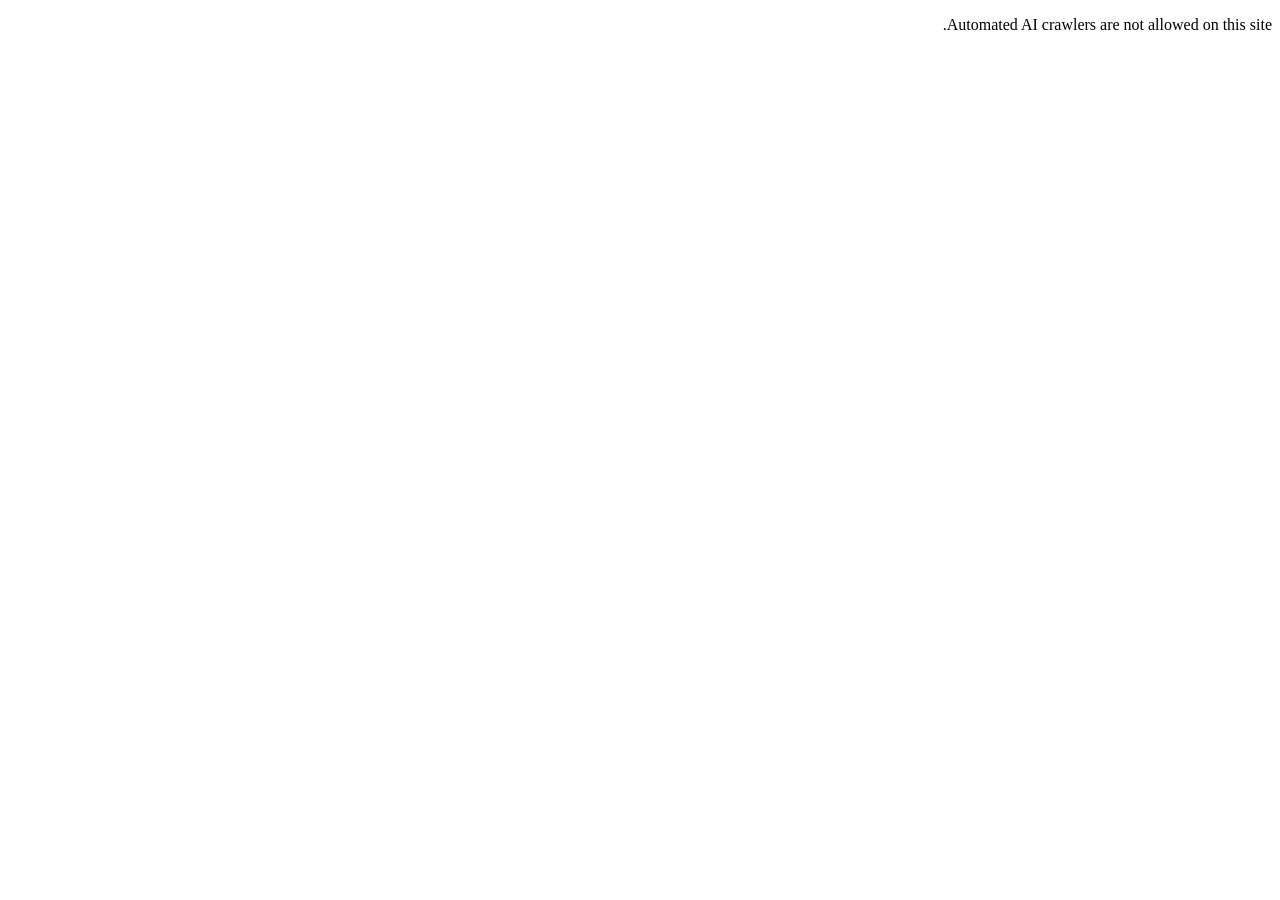
<file: ai-blocked.html>
<!doctype html><html lang="he" dir="rtl"><head><meta charset="utf-8"><meta name="robots" content="noindex, nofollow, noai, noimageai"><title>Access denied</title></head><body><p>Automated AI crawlers are not allowed on this site.</p></body></html>
</file>
